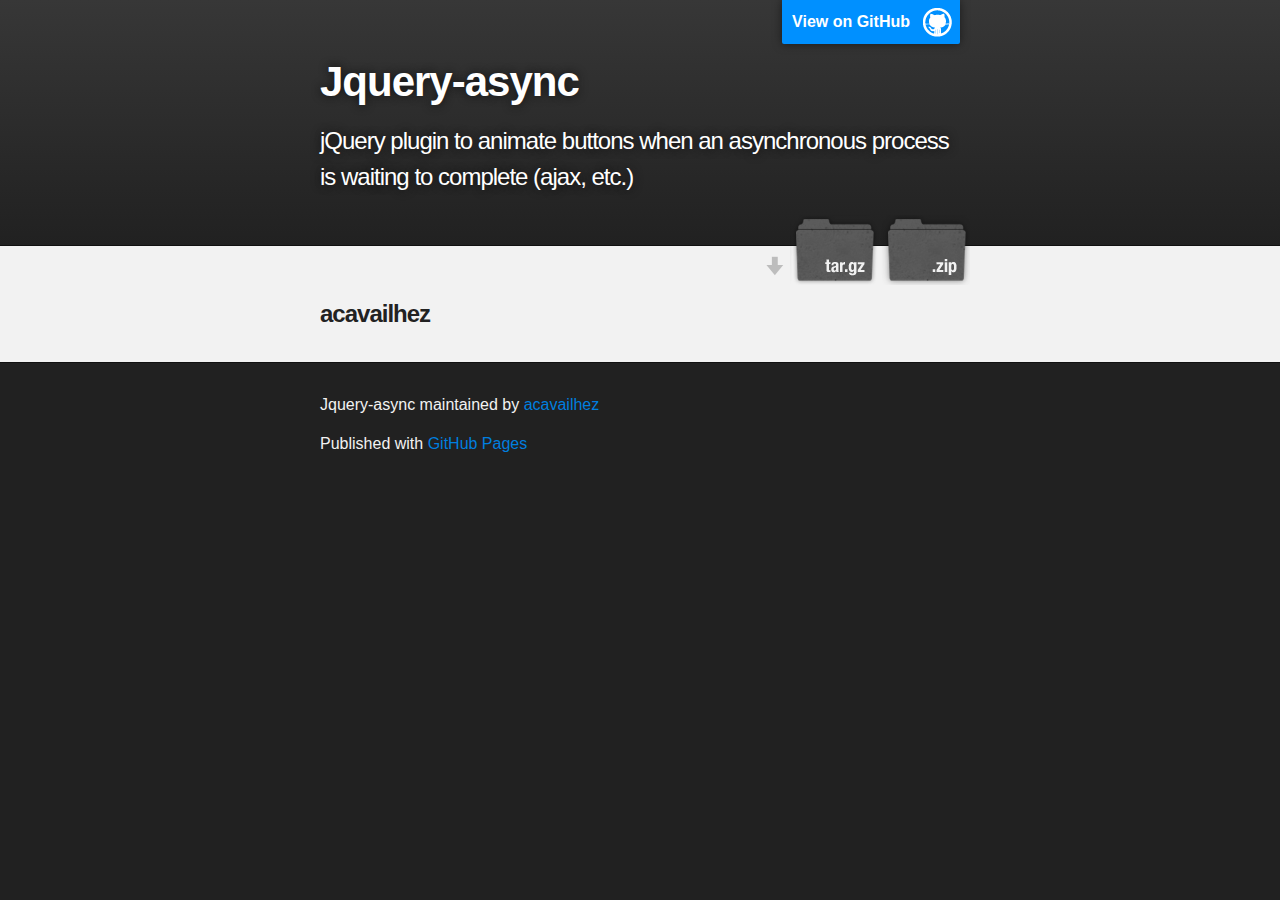
<file: index.html>
<!DOCTYPE html>
<html>

<head>
    <meta charset='utf-8' />
    <meta http-equiv="X-UA-Compatible" content="chrome=1" />
    <meta name="description" content="Jquery-async : jQuery plugin to animate buttons when an asynchronous process is waiting to complete (ajax, etc.)" />

    <link rel="stylesheet" type="text/css" media="screen" href="stylesheets/stylesheet.css">

    <title>Jquery-async</title>
</head>

<body>

<!-- HEADER -->
<div id="header_wrap" class="outer">
    <header class="inner">
        <a id="forkme_banner" href="https://github.com/acavailhez/jquery-async">View on GitHub</a>

        <h1 id="project_title">Jquery-async</h1>
        <h2 id="project_tagline">jQuery plugin to animate buttons when an asynchronous process is waiting to complete (ajax, etc.)</h2>

        <section id="downloads">
            <a class="zip_download_link" href="https://github.com/acavailhez/jquery-async/zipball/master">Download this project as a .zip file</a>
            <a class="tar_download_link" href="https://github.com/acavailhez/jquery-async/tarball/master">Download this project as a tar.gz file</a>
        </section>
    </header>
</div>

<!-- MAIN CONTENT -->
<div id="main_content_wrap" class="outer">
    <section id="main_content" class="inner">
        <h3>acavailhez</h3>

     </section>
</div>

<!-- FOOTER  -->
<div id="footer_wrap" class="outer">
    <footer class="inner">
        <p class="copyright">Jquery-async maintained by <a href="https://github.com/acavailhez">acavailhez</a></p>
        <p>Published with <a href="http://pages.github.com">GitHub Pages</a></p>
    </footer>
</div>



</body>
</html>
</file>
<file: stylesheets/stylesheet.css>
/*******************************************************************************
Slate Theme for GitHub Pages
by Jason Costello, @jsncostello
*******************************************************************************/

@import url(pygment_trac.css);

/*******************************************************************************
MeyerWeb Reset
*******************************************************************************/

html, body, div, span, applet, object, iframe,
h1, h2, h3, h4, h5, h6, p, blockquote, pre,
a, abbr, acronym, address, big, cite, code,
del, dfn, em, img, ins, kbd, q, s, samp,
small, strike, strong, sub, sup, tt, var,
b, u, i, center,
dl, dt, dd, ol, ul, li,
fieldset, form, label, legend,
table, caption, tbody, tfoot, thead, tr, th, td,
article, aside, canvas, details, embed,
figure, figcaption, footer, header, hgroup,
menu, nav, output, ruby, section, summary,
time, mark, audio, video {
  margin: 0;
  padding: 0;
  border: 0;
  font: inherit;
  vertical-align: baseline;
}

/* HTML5 display-role reset for older browsers */
article, aside, details, figcaption, figure,
footer, header, hgroup, menu, nav, section {
  display: block;
}

ol, ul {
  list-style: none;
}

blockquote, q {
}

table {
  border-collapse: collapse;
  border-spacing: 0;
}

a:focus {
  outline: none;
}

/*******************************************************************************
Theme Styles
*******************************************************************************/

body {
  box-sizing: border-box;
  color:#373737;
  background: #212121;
  font-size: 16px;
  font-family: 'Myriad Pro', Calibri, Helvetica, Arial, sans-serif;
  line-height: 1.5;
  -webkit-font-smoothing: antialiased;
}

h1, h2, h3, h4, h5, h6 {
  margin: 10px 0;
  font-weight: 700;
  color:#222222;
  font-family: 'Lucida Grande', 'Calibri', Helvetica, Arial, sans-serif;
  letter-spacing: -1px;
}

h1 {
  font-size: 36px;
  font-weight: 700;
}

h2 {
  padding-bottom: 10px;
  font-size: 32px;
  background: url('../images/bg_hr.png') repeat-x bottom;
}

h3 {
  font-size: 24px;
}

h4 {
  font-size: 21px;
}

h5 {
  font-size: 18px;
}

h6 {
  font-size: 16px;
}

p {
  margin: 10px 0 15px 0;
}

footer p {
  color: #f2f2f2;
}

a {
  text-decoration: none;
  color: #007edf;
  text-shadow: none;

  transition: color 0.5s ease;
  transition: text-shadow 0.5s ease;
  -webkit-transition: color 0.5s ease;
  -webkit-transition: text-shadow 0.5s ease;
  -moz-transition: color 0.5s ease;
  -moz-transition: text-shadow 0.5s ease;
  -o-transition: color 0.5s ease;
  -o-transition: text-shadow 0.5s ease;
  -ms-transition: color 0.5s ease;
  -ms-transition: text-shadow 0.5s ease;
}

#main_content a:hover {
  color: #0069ba;
  text-shadow: #0090ff 0px 0px 2px;
}

footer a:hover {
  color: #43adff;
  text-shadow: #0090ff 0px 0px 2px;
}

em {
  font-style: italic;
}

strong {
  font-weight: bold;
}

img {
  position: relative;
  margin: 0 auto;
  max-width: 739px;
  padding: 5px;
  margin: 10px 0 10px 0;
  border: 1px solid #ebebeb;

  box-shadow: 0 0 5px #ebebeb;
  -webkit-box-shadow: 0 0 5px #ebebeb;
  -moz-box-shadow: 0 0 5px #ebebeb;
  -o-box-shadow: 0 0 5px #ebebeb;
  -ms-box-shadow: 0 0 5px #ebebeb;
}

pre, code {
  width: 100%;
  color: #222;
  background-color: #fff;

  font-family: Monaco, "Bitstream Vera Sans Mono", "Lucida Console", Terminal, monospace;
  font-size: 14px;

  border-radius: 2px;
  -moz-border-radius: 2px;
  -webkit-border-radius: 2px;



}

pre {
  width: 100%;
  padding: 10px;
  box-shadow: 0 0 10px rgba(0,0,0,.1);
  overflow: auto;
}

code {
  padding: 3px;
  margin: 0 3px;
  box-shadow: 0 0 10px rgba(0,0,0,.1);
}

pre code {
  display: block;
  box-shadow: none;
}

blockquote {
  color: #666;
  margin-bottom: 20px;
  padding: 0 0 0 20px;
  border-left: 3px solid #bbb;
}

ul, ol, dl {
  margin-bottom: 15px
}

ul li {
  list-style: inside;
  padding-left: 20px;
}

ol li {
  list-style: decimal inside;
  padding-left: 20px;
}

dl dt {
  font-weight: bold;
}

dl dd {
  padding-left: 20px;
  font-style: italic;
}

dl p {
  padding-left: 20px;
  font-style: italic;
}

hr {
  height: 1px;
  margin-bottom: 5px;
  border: none;
  background: url('../images/bg_hr.png') repeat-x center;
}

table {
  border: 1px solid #373737;
  margin-bottom: 20px;
  text-align: left;
 }

th {
  font-family: 'Lucida Grande', 'Helvetica Neue', Helvetica, Arial, sans-serif;
  padding: 10px;
  background: #373737;
  color: #fff;
 }

td {
  padding: 10px;
  border: 1px solid #373737;
 }

form {
  background: #f2f2f2;
  padding: 20px;
}

img {
  width: 100%;
  max-width: 100%;
}

/*******************************************************************************
Full-Width Styles
*******************************************************************************/

.outer {
  width: 100%;
}

.inner {
  position: relative;
  max-width: 640px;
  padding: 20px 10px;
  margin: 0 auto;
}

#forkme_banner {
  display: block;
  position: absolute;
  top:0;
  right: 10px;
  z-index: 10;
  padding: 10px 50px 10px 10px;
  color: #fff;
  background: url('../images/blacktocat.png') #0090ff no-repeat 95% 50%;
  font-weight: 700;
  box-shadow: 0 0 10px rgba(0,0,0,.5);
  border-bottom-left-radius: 2px;
  border-bottom-right-radius: 2px;
}

#header_wrap {
  background: #212121;
  background: -moz-linear-gradient(top, #373737, #212121);
  background: -webkit-linear-gradient(top, #373737, #212121);
  background: -ms-linear-gradient(top, #373737, #212121);
  background: -o-linear-gradient(top, #373737, #212121);
  background: linear-gradient(top, #373737, #212121);
}

#header_wrap .inner {
  padding: 50px 10px 30px 10px;
}

#project_title {
  margin: 0;
  color: #fff;
  font-size: 42px;
  font-weight: 700;
  text-shadow: #111 0px 0px 10px;
}

#project_tagline {
  color: #fff;
  font-size: 24px;
  font-weight: 300;
  background: none;
  text-shadow: #111 0px 0px 10px;
}

#downloads {
  position: absolute;
  width: 210px;
  z-index: 10;
  bottom: -40px;
  right: 0;
  height: 70px;
  background: url('../images/icon_download.png') no-repeat 0% 90%;
}

.zip_download_link {
  display: block;
  float: right;
  width: 90px;
  height:70px;
  text-indent: -5000px;
  overflow: hidden;
  background: url(../images/sprite_download.png) no-repeat bottom left;
}

.tar_download_link {
  display: block;
  float: right;
  width: 90px;
  height:70px;
  text-indent: -5000px;
  overflow: hidden;
  background: url(../images/sprite_download.png) no-repeat bottom right;
  margin-left: 10px;
}

.zip_download_link:hover {
  background: url(../images/sprite_download.png) no-repeat top left;
}

.tar_download_link:hover {
  background: url(../images/sprite_download.png) no-repeat top right;
}

#main_content_wrap {
  background: #f2f2f2;
  border-top: 1px solid #111;
  border-bottom: 1px solid #111;
}

#main_content {
  padding-top: 40px;
}

#footer_wrap {
  background: #212121;
}



/*******************************************************************************
Small Device Styles
*******************************************************************************/

@media screen and (max-width: 480px) {
  body {
    font-size:14px;
  }

  #downloads {
    display: none;
  }

  .inner {
    min-width: 320px;
    max-width: 480px;
  }

  #project_title {
  font-size: 32px;
  }

  h1 {
    font-size: 28px;
  }

  h2 {
    font-size: 24px;
  }

  h3 {
    font-size: 21px;
  }

  h4 {
    font-size: 18px;
  }

  h5 {
    font-size: 14px;
  }

  h6 {
    font-size: 12px;
  }

  code, pre {
    min-width: 320px;
    max-width: 480px;
    font-size: 11px;
  }

}
</file>
